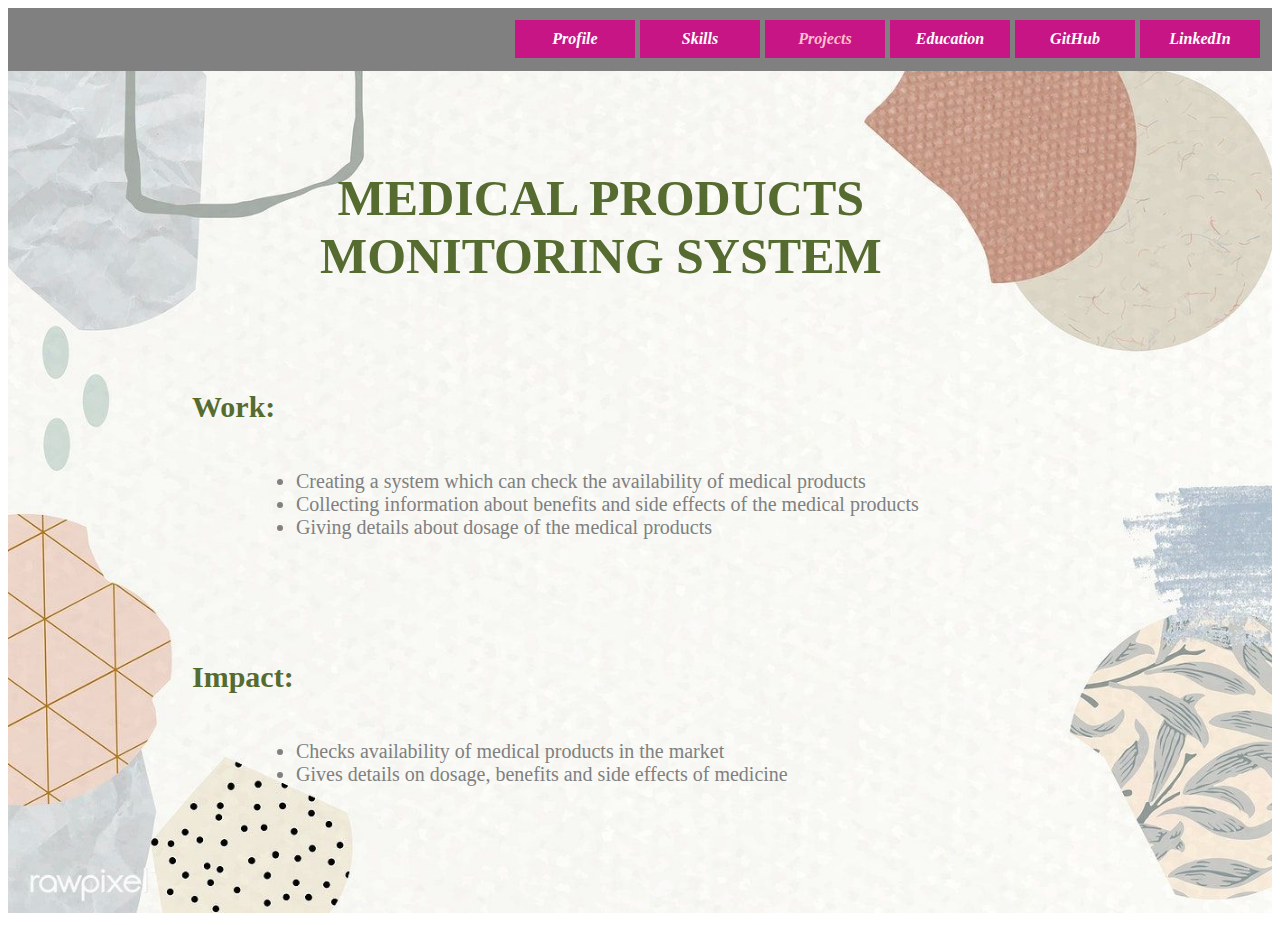
<file: index.html>
<!DOCTYPE html>
<html lang="en">
<head>
    <meta charset="UTF-8">
    <meta name="viewport" content="width=device-width, initial-scale=1.0">
    <link rel="stylesheet" href="Style.css">
    <title>Projects</title>
</head>
<body>
    <header>
        <nav style="background-color:gray">
            <a href="index.html" style="right: 625px;"><i>Profile</i></a>
             <a title="Visit LinkedIn Profile" href="https://www.linkedin.com/in/swetha-e-208668226" target="_blank" style="right:0px;"><i>LinkedIn</i></a>
             <a title="Visit GitHub Profile" href="https://github.com/SwethaE-CSE" target="_blank" style="right:125px;"><i>GitHub</i></a>
             <a href="Education.html" style="right:250px;"><i>Education</i></a>  
             <a href="Projects.html" style="right:375px; color: pink" ><i>Projects</i></a>
            <a href="Skills.html" style="right:500px;" ><i>Skills</i></a>
         </nav>
     </header>
    <div class="pro">
        <img src="background2.png" alt="background" width="100%" height="100%">
        <h1> <b>MEDICAL PRODUCTS<br>MONITORING SYSTEM </b></h1>
        <h3 style="top:40%;"><b>Work:</b></h3>
        <ul style="top: 50%;">
            <li>
                Creating a system which can check the availability of medical products
            </li>
            <li>
                Collecting information about benefits and side effects of the medical products
            </li>
            <li>
                Giving details about dosage of the medical products
            </li>
        </ul>
        <h3 style="top: 70%;"> <b> Impact:</b></h3>
        <ul style="top: 80%;">
            <li>
                Checks availability of medical products in the market
            </li>
            <li>
                Gives details on dosage, benefits and side effects of medicine
            </li>
        </ul>
    </div>
</body>
</html>
</file>
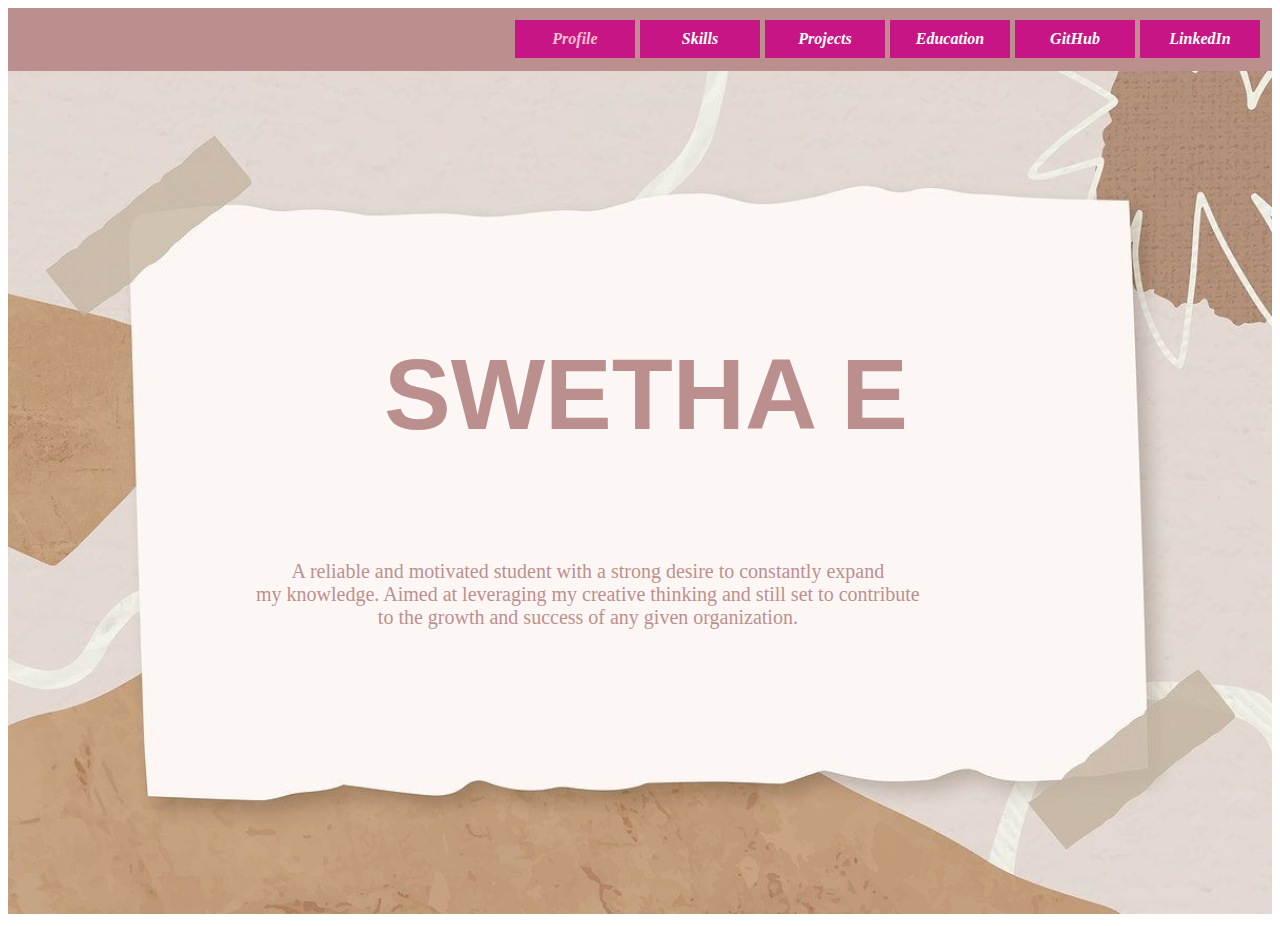
<file: Profile.html>
<!DOCTYPE html>
<html lang="en">
<head>
    <meta charset="UTF-8">
    <meta name="viewport" content="width=device-width, initial-scale=1.0">
    <link rel="stylesheet" href="Style.css">
    <title>Resume</title>
</head>
<body>
    <header>
       <nav style="background-color:rosybrown;">
            <a href="Profile.html" style="right: 625px; color: pink"><i>Profile</i></a>
            <a title="Visit LinkedIn Profile" href="https://www.linkedin.com/in/swetha-e-208668226" target="_blank" style="right:0px;"><i>LinkedIn</i></a>
            <a title="Visit GitHub Profile" href="https://github.com/SwethaE-CSE" target="_blank" style="right:125px;"><i>GitHub</i></a>
            <a href="Education.html" style="right:250px;"><i>Education</i></a>  
            <a href="Projects.html" style="right:375px;" ><i>Projects</i></a>
            <a href="Skills.html" style="right:500px;" ><i>Skills</i></a>
        </nav>
    </header>
    <div class="name">
        <img src="background1.png" alt="background" width="99.99%">
        <h1>SWETHA E</h1>
        <p> A reliable and motivated student with a strong desire to constantly expand <br>my knowledge. Aimed at leveraging my creative thinking and still set to contribute <br>to the growth and success of any given organization.</p>
    </div>

</body>
</html>
</file>
<file: Style.css>
nav{
    height: 63px;
}

a{
    float: right;
    color: white;
    top: 0px;
    font-style: oblique;
    background-color: mediumvioletred;
    position: absolute;
    width:100px;
    border: 0px ;
    padding: 10px;
    margin: 20px;
    text-align: center;
    text-decoration: none;     
    font-weight: bold;
}

a:hover{
    box-shadow: inset;
    color: pink;
}
.name h1{
    font-size: 100px;
    color:rosybrown;
    font-stretch: expanded;
    font-family:'Gill Sans', 'Gill Sans MT', Calibri, 'Trebuchet MS', sans-serif;
    position:absolute;
    top:30%;
    text-align: center;
    left: 30%;
}
.name p{
    font-size: 20px;
    color: rosybrown;
    font-family:cursive;
    position: absolute;
    top:60%;
    text-align: center;
    left:20%;
}

.skill h2{
    font-size: 60px;
    color:hotpink;
    font-stretch: expanded;
    font-family: cursive;
    position: absolute;
    top: 50%;
    left: 25%;
    text-align: center;
}
.skill ul{
    font-size: 30px;
    color:darksalmon;
    font-family: cursive;
    position: absolute;
    top:70%;
    left: 35%;
    text-align:justify;
}

.pro h1{
    font-size: 50px;
    color:darkolivegreen;
    font-stretch: expanded;
    font-family: cursive;
    position: absolute;
    top: 15%;
    left: 25%;
    text-align: center;
}

.pro h3{
    font-size: 30px;
    color:darkolivegreen;
    font-stretch: expanded;
    font-family: cursive;
    position: absolute;
    left: 15%;
    text-align: left;
}

.pro ul{
    font-size: 20px;
    color:gray;
    font-family: cursive;
    position: absolute;
    left: 20%;
    text-align:justify;
}

.education h1{
    font-size:40px;
    color:darkgoldenrod;
    font-stretch: expanded;
    font-family:'Gill Sans', 'Gill Sans MT', Calibri, 'Trebuchet MS', sans-serif;
    position:absolute;
    top:40%;
    text-align: center;
    left: 15%;
}

.education h5{
        font-size: 20px;
        color:rosybrown;
        font-family:cursive;
        position: absolute;
        top:50%;
        text-align: center;
        left:15%;
}

.education p{
    font-size: 20px;
    color: rosybrown;
    font-family:cursive;
    position: absolute;
    top:60%;
    text-align: left;
    left:15%;
}
</file>
